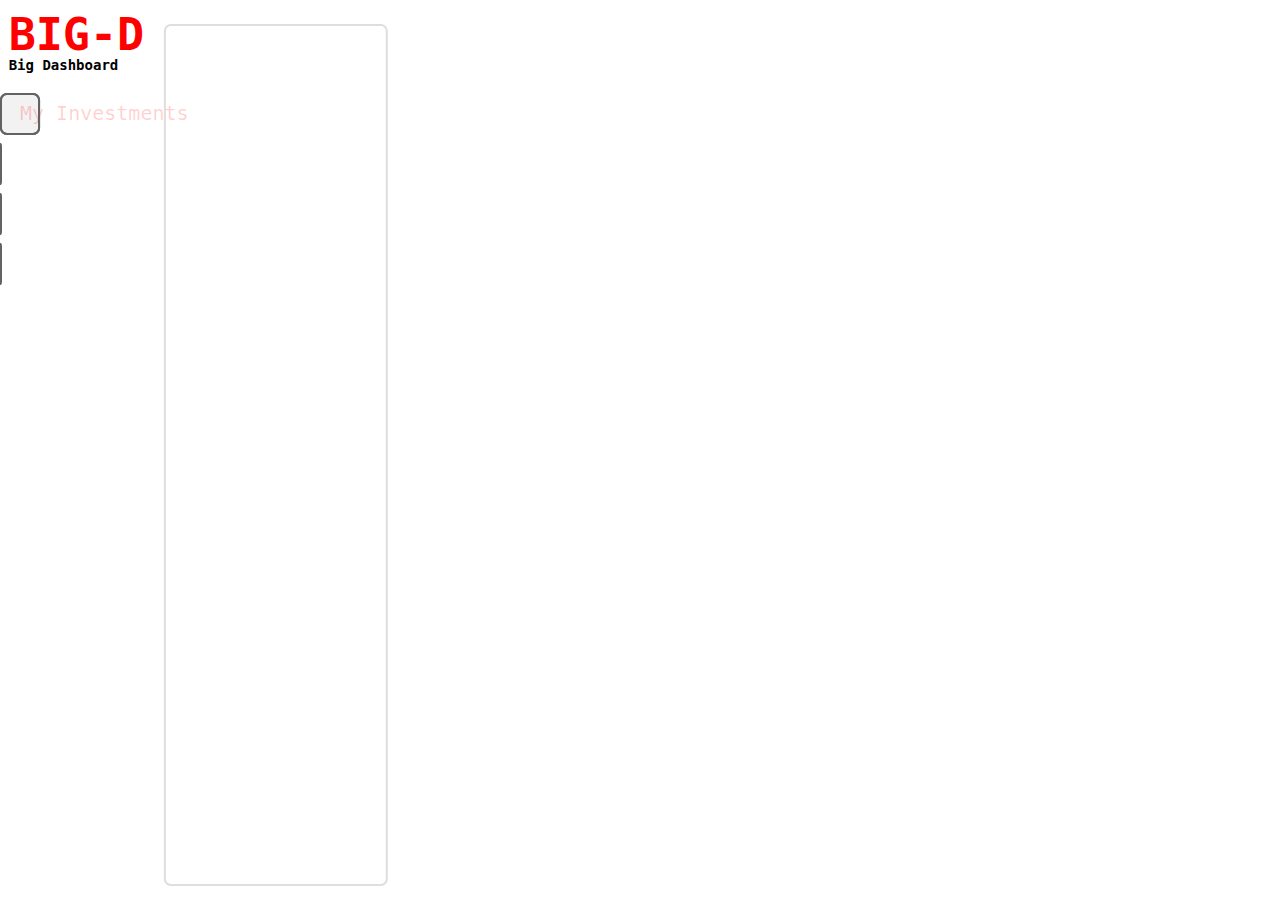
<file: index.html>
<!DOCTYPE html>
<html>
	<head>
		<meta charset="utf-8">
		<title>Big Dashboard</title>
		<script src="js/d3/d3.v3.min.js" charset="utf-8"></script>
		<script src="http://labratrevenge.com/d3-tip/javascripts/d3.tip.min.js"></script>
		<script src="js/humanize.min.js"></script>
		<!--[if lt IE 9]>
			<script src="http://html5shiv.googlecode.com/svn/trunk/html5.js"></script>
		<![endif]-->
		<link type="text/css" rel="stylesheet" media="all" href="css/style.css"></link>
	</head>
	<body>
		<svg xmlns="http://www.w3.org/2000/svg" height="600" width="800">
			
		</svg>
		<script src="js/draw-svg.js" charset="utf-8"></script>
		<script type="text/javascript">

		</script>
	</body>
</html>
</file>
<file: css/style.css>
body
{
	margin: 0px;
	padding: 0px;
}


text {
}

.enter {
  fill: green;
}

.update {
  fill: #333;
}

.svg-logo
{
	fill: red;
	font-family: monospace;
	font-weight: 700;
}

.svg-slogan
{
	fill: black;
	font-family: monospace;
	font-weight: 700;
}

.svg-menu-mask:hover
{
	fill: rgba(0,0,0,0.15);
	cursor: pointer;
}

.svg-menu-text
{
	font-family: monospace;
}

.svg-contents
{
	overflow: auto;
	width: 100%;
	height: 100%;
}

    .background {
        fill: none;
        pointer-events: all;
    }

    .node circle {
        cursor: pointer;
        stroke: #3182bd;
        stroke-width: 1.5px;
    }

    .node text {
        font: 10px sans-serif;
        pointer-events: none;
        text-anchor: middle;
    }

    line.link {
        fill: none;
        stroke: #9ecae1;
        stroke-width: 1.5px;
    }
.popup-tip
{
	padding: 2px 4px 2px 2px;
	border: solid #444 2px;
	border-radius: 6px;
	font-size: 0.7em;
	background-color: rgba(255,255,255,0.85);
	font-family: sans-serif;
}
</file>
